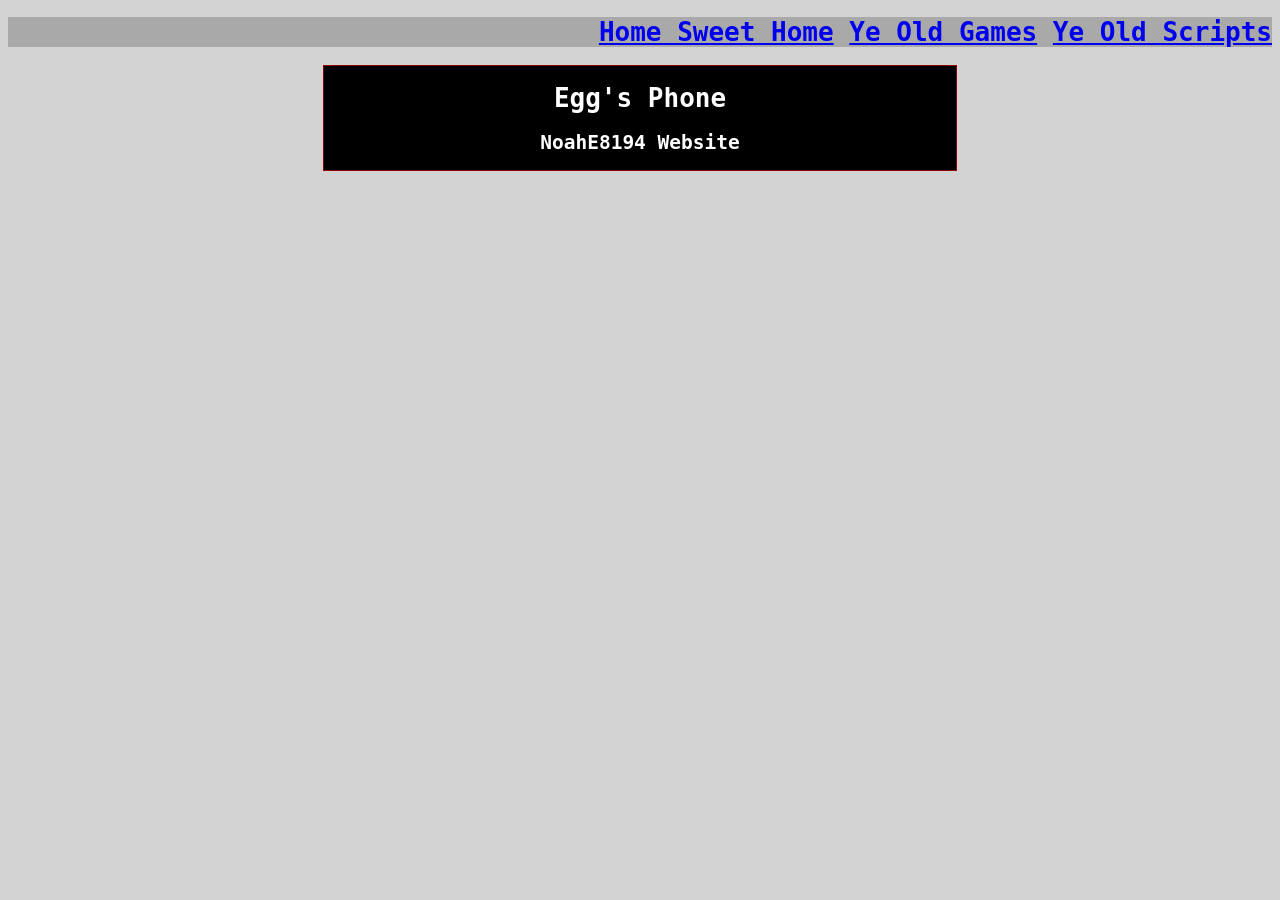
<file: All/index.html>
<!DOCTYPE html>
<html lang="en">
<head>
    <meta charset="UTF-8">
    <meta name="viewport" content="width=device-width, initial-scale=1.0">
    <title>The Home Page</title>
    <link rel="stylesheet" href="ContentCss.css">
    <style>
       
    </style>
</head>
<body>
    <div id="HeadBar">
        <h1>
            <nav>
            <a href="index.html">Home Sweet Home</a>
            <a href="Games.html">Ye Old Games</a>
            <a href="Code.html">Ye Old Scripts</a>
            </nav>
        </h1>
    </div>

    <div class="content">
        <h1 id="TheHeadingText"></h1>
        <h2 id="TheSecondaryHeadingText"></h2>

        <p></p>
    </div>

    <script>
        const HeadingText = [
            "Egg's Land",
            "Egg's Soup",
            "Egg's Burger",
            "Egg's Salad",
            "Egg's Kitchen",
            "Egg's Egg",
            "Egg'S Website",
            "Egg's Phone",
            "Egg's Beer"
        ];
        const Heading2Text = [
            "Ta- Da- Your in my website!",
            "NoahE8194 Website",
            "Testing",
            "And Cheese.",
            "And Bacon.",
            "Im Better then 99% of old boring websites!",
            "I wIll Never Expire.",
            "In A Carton."
        ];

        const Heading1Rand = Math.floor(Math.random() * HeadingText.length);
        const Heading2Rand = Math.floor(Math.random() * Heading2Text.length);

        document.getElementById("TheHeadingText").textContent = HeadingText[Heading1Rand];
        document.getElementById("TheSecondaryHeadingText").textContent = Heading2Text[Heading2Rand];



    </script>
</body>
</html>
</file>
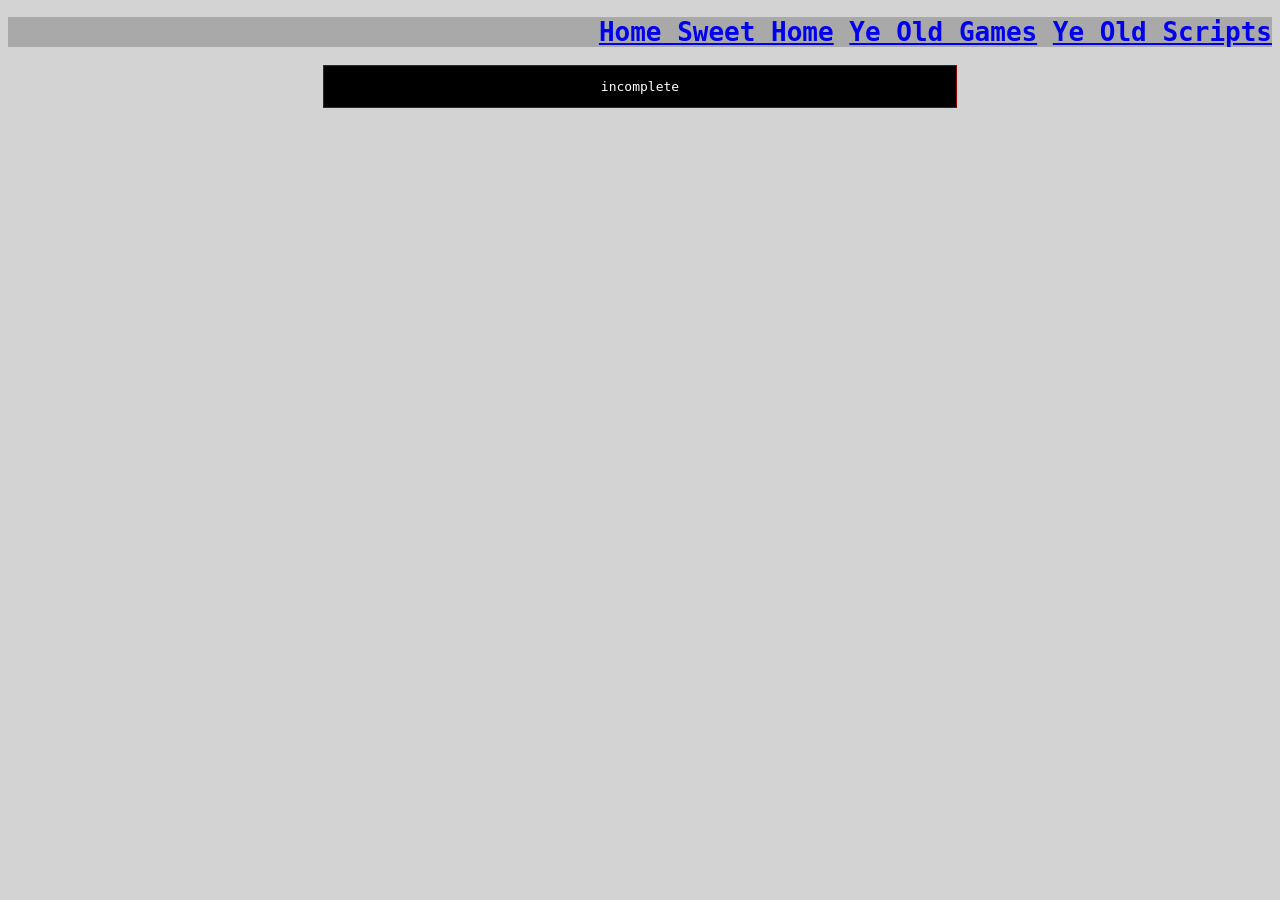
<file: Code.html>
<!DOCTYPE html>
<html lang="en">
<head>
    <meta charset="UTF-8">
    <meta name="viewport" content="width=device-width, initial-scale=1.0">
    <title>Code</title>
    <link rel="stylesheet" href="ContentCss.css">
    <style>
       
    </style>
</head>
<body>
    <div id="HeadBar">
        <h1>
            <nav>
            <a href="HomeSweetHome.html">Home Sweet Home</a>
            <a href="Games.html">Ye Old Games</a>
            <a href="Code.html">Ye Old Scripts</a>
            </nav>
        </h1>
    </div>

    <div class="content">
        <p>incomplete</p>
    </div>

</body>
</html>
</file>
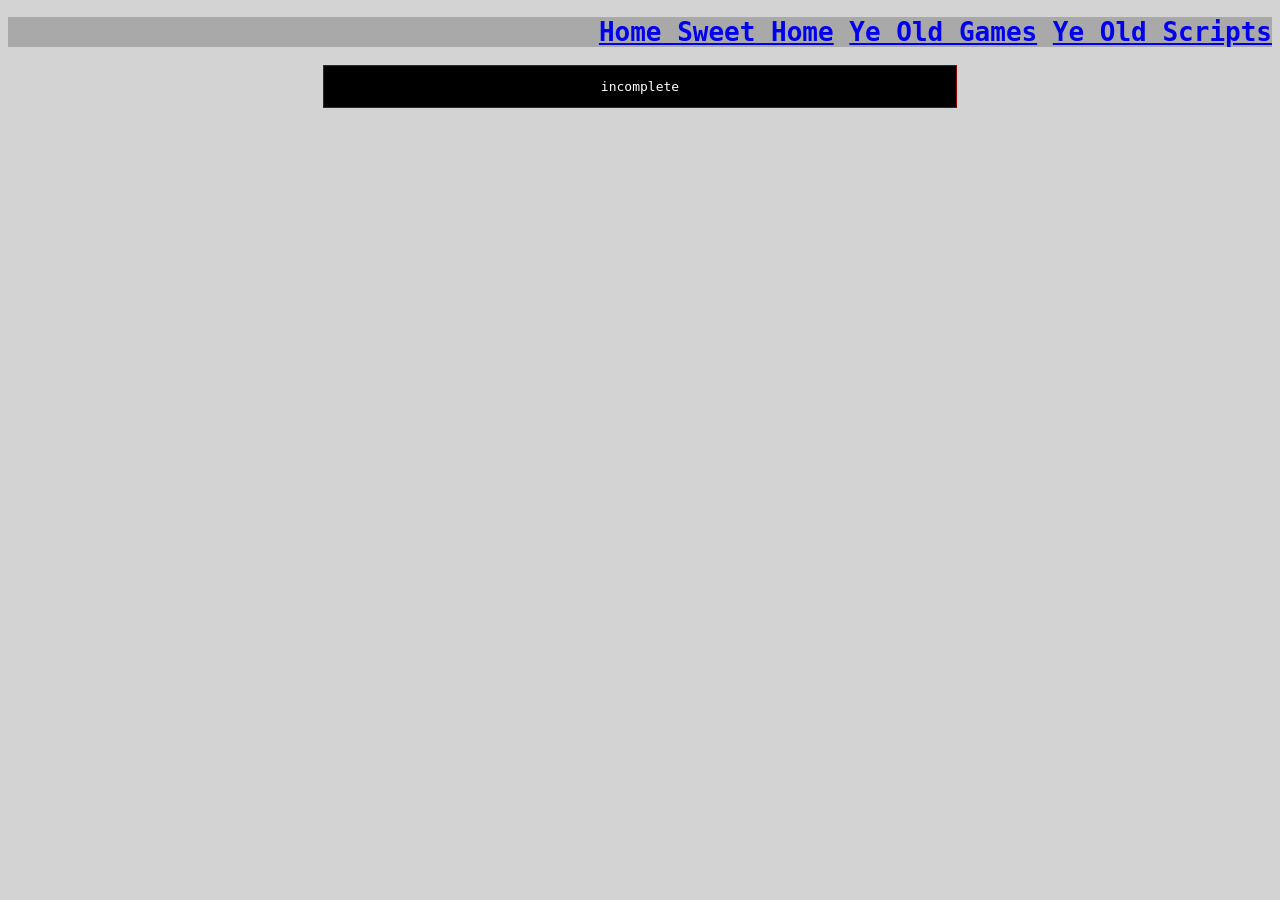
<file: Games.html>
<!DOCTYPE html>
<html lang="en">
<head>
    <meta charset="UTF-8">
    <meta name="viewport" content="width=device-width, initial-scale=1.0">
    <title>Games</title>
    <link rel="stylesheet" href="ContentCss.css">
    <style>
       
    </style>
</head>
<body>
    <div id="HeadBar">
        <h1>
            <nav>
            <a href="HomeSweetHome.html">Home Sweet Home</a>
            <a href="Games.html">Ye Old Games</a>
            <a href="Code.html">Ye Old Scripts</a>
            </nav>
        </h1>
    </div>

    <div class="content">
        <p>incomplete</p>
    </div>

</body>
</html>
</file>
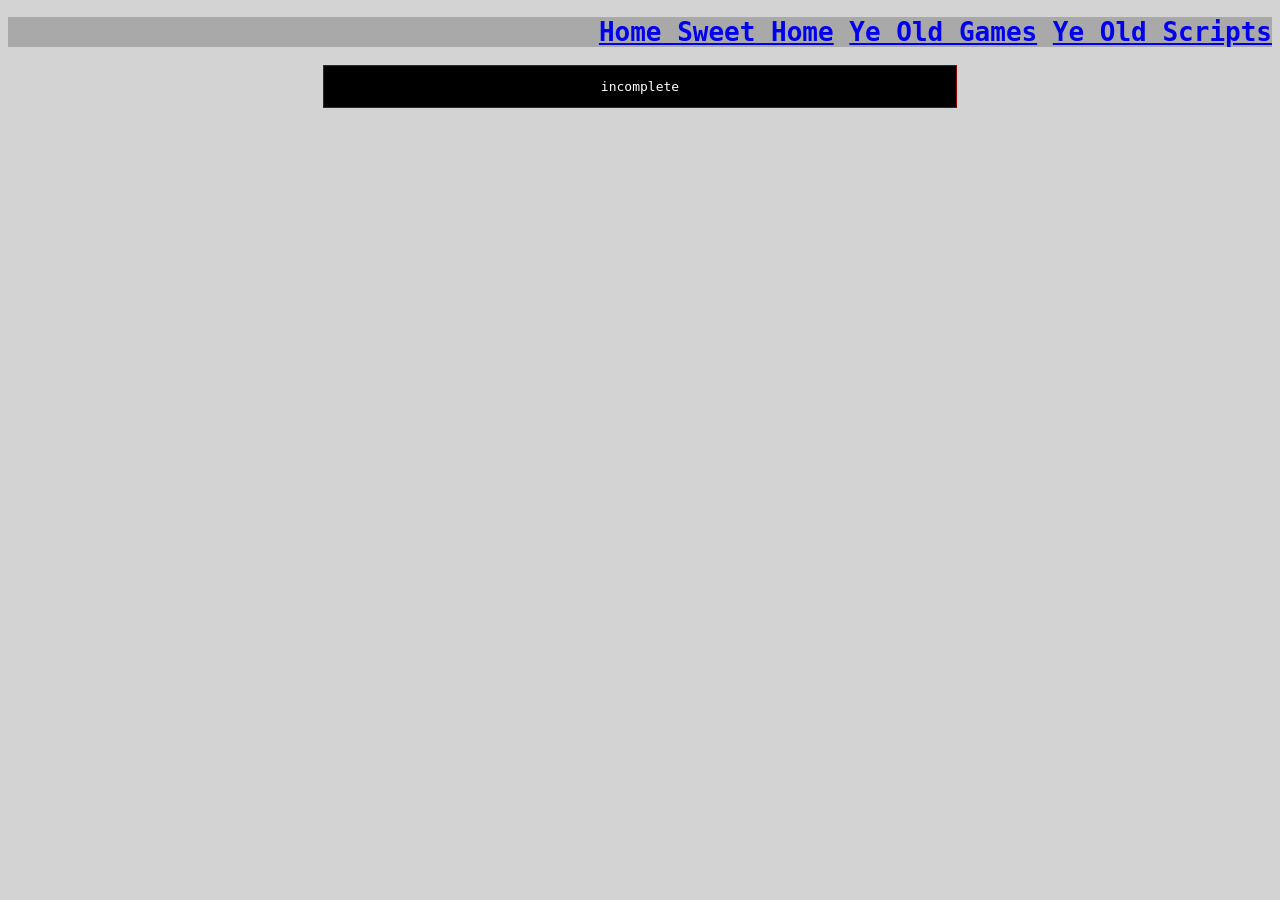
<file: All/Code.html>
<!DOCTYPE html>
<html lang="en">
<head>
    <meta charset="UTF-8">
    <meta name="viewport" content="width=device-width, initial-scale=1.0">
    <title>Code</title>
    <link rel="stylesheet" href="ContentCss.css">
    <style>
       
    </style>
</head>
<body>
    <div id="HeadBar">
        <h1>
            <nav>
            <a href="index.html">Home Sweet Home</a>
            <a href="Games.html">Ye Old Games</a>
            <a href="Code.html">Ye Old Scripts</a>
            </nav>
        </h1>
    </div>

    <div class="content">
        <p>incomplete</p>
    </div>

</body>
</html>
</file>
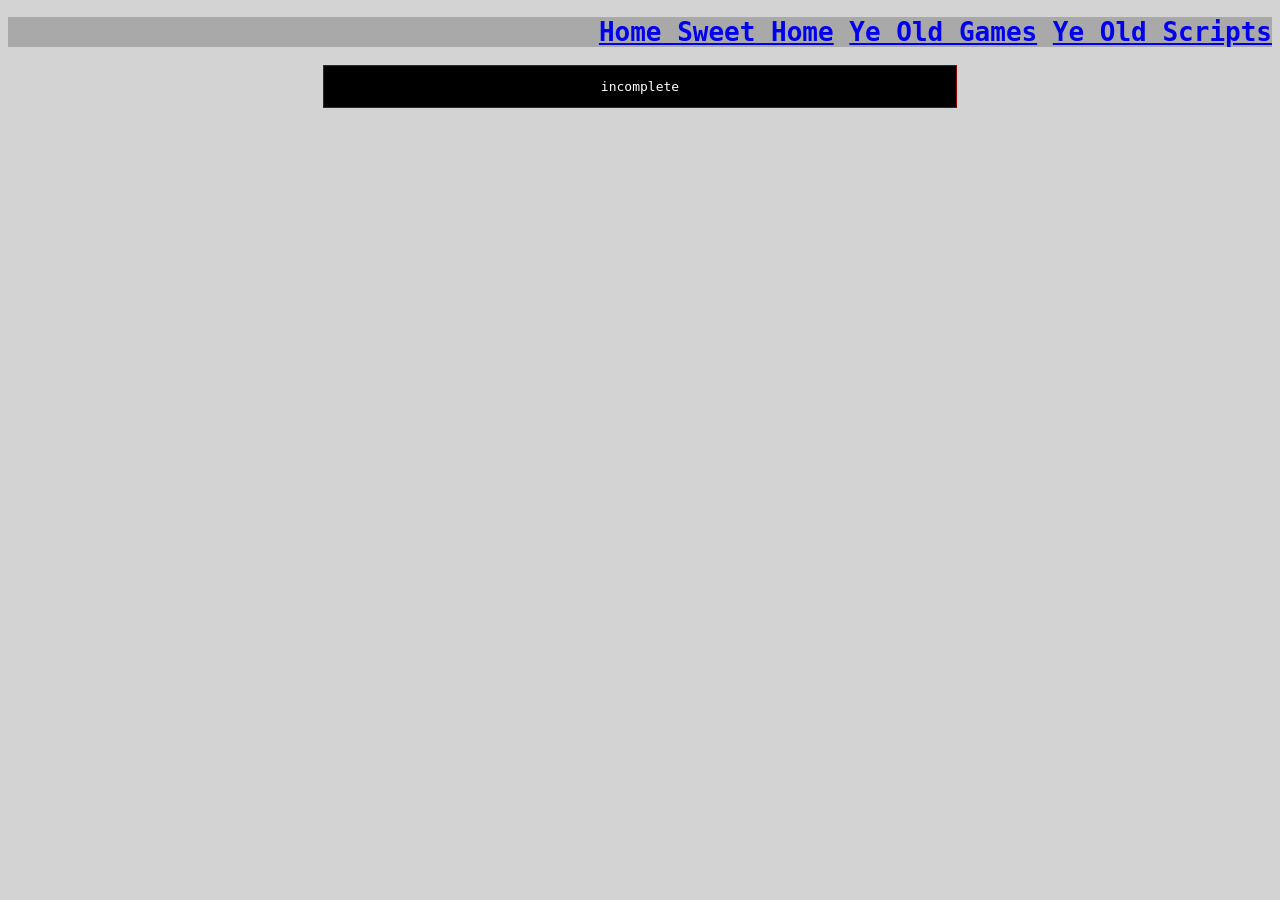
<file: All/Games.html>
<!DOCTYPE html>
<html lang="en">
<head>
    <meta charset="UTF-8">
    <meta name="viewport" content="width=device-width, initial-scale=1.0">
    <title>Games</title>
    <link rel="stylesheet" href="ContentCss.css">
    <style>
       
    </style>
</head>
<body>
    <div id="HeadBar">
        <h1>
            <nav>
            <a href="index.html">Home Sweet Home</a>
            <a href="Games.html">Ye Old Games</a>
            <a href="Code.html">Ye Old Scripts</a>
            </nav>
        </h1>
    </div>

    <div class="content">
        <p>incomplete</p>
    </div>

</body>
</html>
</file>
<file: All/ContentCss.css>
body {
            font-family: monospace;
            color: white;
            background-color: lightgray;
        }
        .content {
            background-color: black;
            text-align: center;
            width: 50%;
            margin: auto;
            border: 1px solid rgb(145, 0, 0);
        }
        #HeadBar {
            background-color: darkgray;
            text-align: right;
        }
</file>
<file: ContentCss.css>
body {
            font-family: monospace;
            color: white;
            background-color: lightgray;
        }
        .content {
            background-color: black;
            text-align: center;
            width: 50%;
            margin: auto;
            border: 1px solid rgb(145, 0, 0);
        }
        #HeadBar {
            background-color: darkgray;
            text-align: right;
        }
</file>
